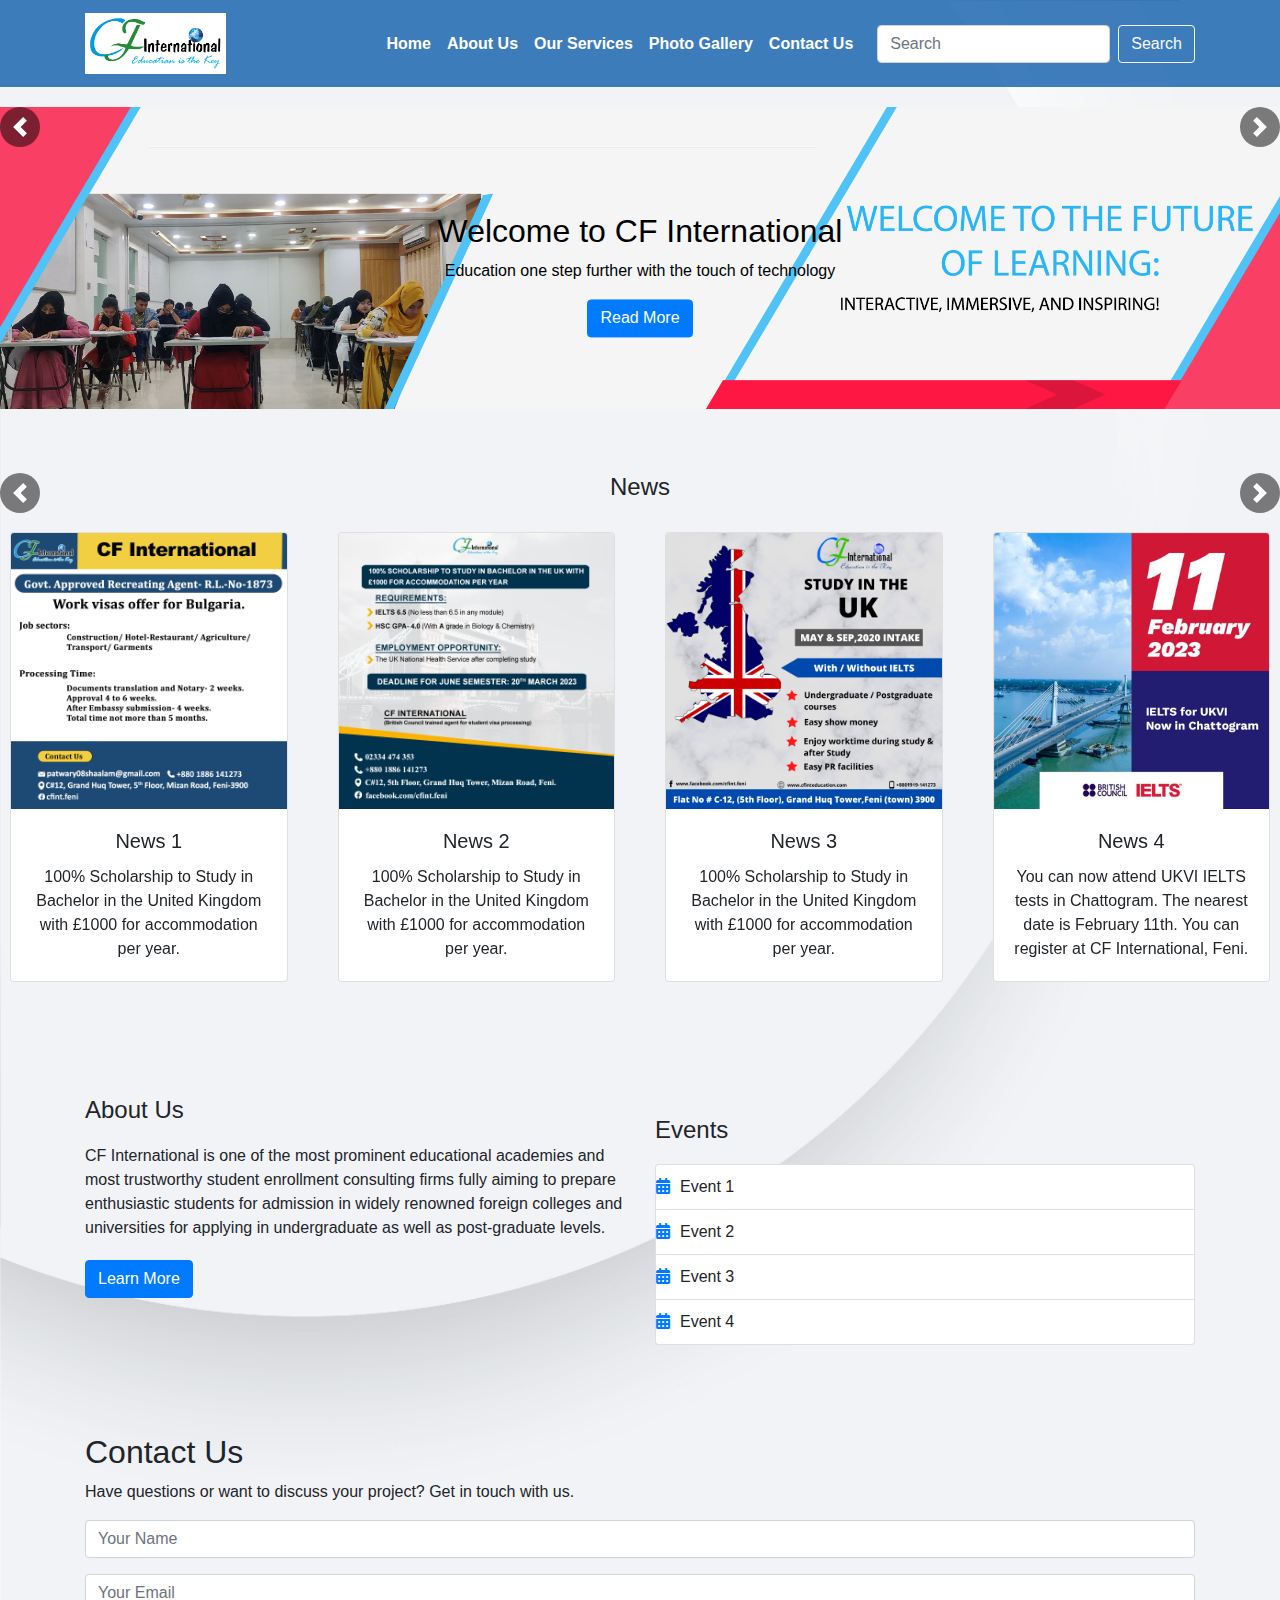
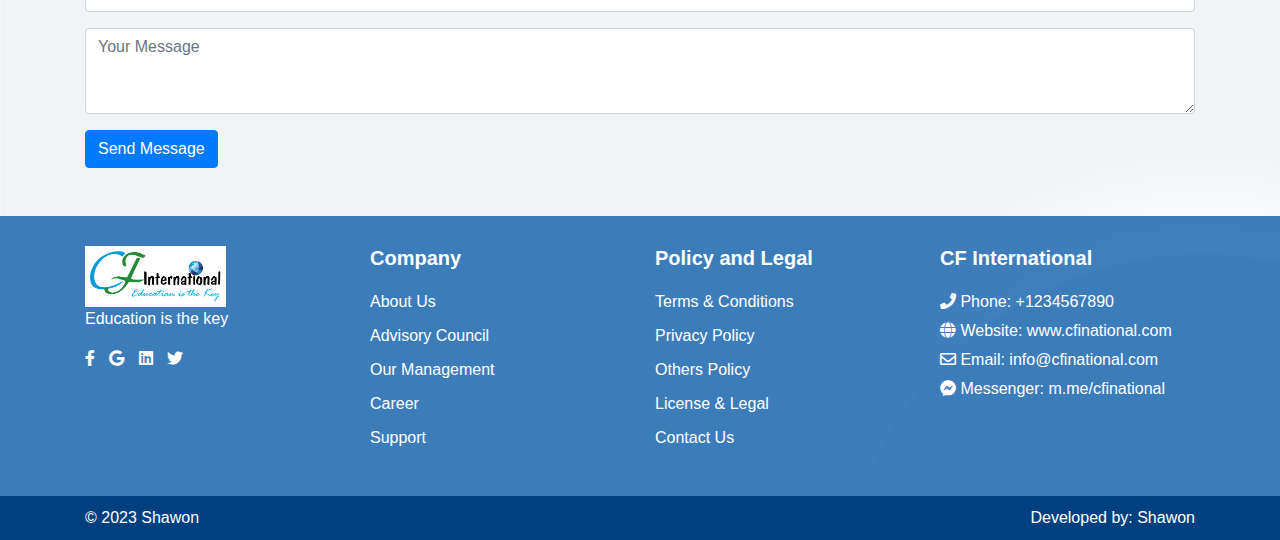
<file: index.html>
<!DOCTYPE html>
<html>

<head>
  <meta charset="UTF-8">
  <title>CF International</title>
  <link rel="stylesheet" href="https://maxcdn.bootstrapcdn.com/bootstrap/4.3.1/css/bootstrap.min.css">
  <link rel="stylesheet" href="https://cdnjs.cloudflare.com/ajax/libs/font-awesome/5.15.3/css/all.min.css">
  <link rel="stylesheet" href="style.css">
</head>
  
  
  
  
<body>
  
  <!-- Topbar and navbar  -->
  
  <!-- <header class="topbar">
    <div class="container">
      <div class="topbar-section">
        <div class="logo">
          <img src="/images/logo.png" alt="Company Logo">
        </div>
        <div class="logos">
          <img src="/images/british-council-logo.png" alt="British Council Logo">
          <img src="/images/ielts-logo.png" alt="IELTS Logo">
        </div>
      </div>
    </div>
  </header> -->

  <nav class="navbar navbar-expand-lg ">
    <div class="container">
      <div class="logo">
        <a class="navbar-brand" href="/index.html">
        <img src="/images/logo.png" alt="Company Logo"></a>
      </div>
      <!-- <a class="navbar-brand" href="#">CF International</a> -->
      <button class="navbar-toggler" type="button" data-toggle="collapse" data-target="#navbarNav"
        aria-controls="navbarNav" aria-expanded="false" aria-label="Toggle navigation">
        <span class="navbar-toggler-icon"></span>
      </button>
      <div class="collapse navbar-collapse" id="navbarNav">
        <ul class="navbar-nav ml-auto">
          <li class="nav-item">
            <a class="nav-link" href="/index.html"><strong>Home</strong></a>
          </li>
          <li class="nav-item">
            <a class="nav-link" href="/Sites/about-us/about-us.html"><strong>About Us</strong></a>
          </li>
          <li class="nav-item">
            <a class="nav-link" href="/Sites/our-services/our-services.html"><strong>Our Services</strong></a>
          </li>
          <li class="nav-item">
            <a class="nav-link" href="/Sites/photo-gallery/photo-gallery.html"><strong>Photo Gallery</strong></a>
          </li>
          <li class="nav-item">
            <a class="nav-link" href="/Sites/contact-us/contact-us.html"><strong>Contact Us</strong></a>
          </li>
        </ul>
        <form class="form-inline ml-3">
          <input class="form-control mr-sm-2" type="search" placeholder="Search" aria-label="Search">
          <button class="btn btn-outline-light my-2 my-sm-0" type="submit">Search</button>
        </form>
      </div>
    </div>
  </nav>









  <section class="banner-section">
    <div id="bannerCarousel" class="carousel slide" data-ride="carousel">
      <div class="carousel-inner">
        
        <div class="carousel-item active">
          <img src="/images/slider-02.png" class="d-block w-100" alt="Banner 1">
          <div class="carousel-caption">
            <h2>Welcome to CF International</h2>
            <p>Education one step further with the touch of technology</p>
            <button class="btn btn-primary">Read More</button>
          </div>
        </div>
        
     
        <div class="carousel-item">
          <img src="/images/slider-01 copy.png" class="d-block w-100" alt="Banner 3">
          <div class="carousel-caption">
            <h2>Welcome to CF International</h2>
            <p>Education one step further with the touch of technology</p>
            <button class="btn btn-primary">Read More</button>
          </div>
      
      </div>
    
    </div>
      <a class="carousel-control-prev" href="#bannerCarousel" role="button" data-slide="prev">
        <span class="carousel-control-prev-icon" aria-hidden="true"></span>
        <span class="sr-only">Previous</span>
      </a>
      <a class="carousel-control-next" href="#bannerCarousel" role="button" data-slide="next">
        <span class="carousel-control-next-icon" aria-hidden="true"></span>
        <span class="sr-only">Next</span>
      </a>
    </div>
  </section>
  









<!-- News section -->
<br>


<section class="news-section">
    <div id="newsCarousel" class="carousel slide" data-ride="carousel">
      <h2 class="section-title">News</h2>
      <div class="carousel-inner">
        <div class="carousel-item active">
          <div class="row">

            <div class="col-md-3">
              <div class="card">
                <img src="/images/news-img/news1.jpeg" class="card-img-top" alt="News 1">
                <div class="card-body">
                  <h5 class="card-title">News 1</h5>
                  <p class="card-text">100% Scholarship to Study in Bachelor in the United Kingdom with £1000 for accommodation per year.</p>
                </div>
              </div>
            </div>
            <div class="col-md-3">
              <div class="card">
                <img src="/images/news-img/news5.jpeg" class="card-img-top" alt="News 2">
                <div class="card-body">
                  <h5 class="card-title">News 2</h5>
                  <p class="card-text">100% Scholarship to Study in Bachelor in the United Kingdom with £1000 for accommodation per year.</p>
                </div>
              </div>
            </div>
            <div class="col-md-3">
              <div class="card">
                <img src="/images/news-img/nes4.jpeg" class="card-img-top" alt="News 3">
                <div class="card-body">
                  <h5 class="card-title">News 3</h5>
                  <p class="card-text">100% Scholarship to Study in Bachelor in the United Kingdom with £1000 for accommodation per year.</p>
                </div>
              </div>
            </div>
            <div class="col-md-3">
              <div class="card">
                <img src="/images/news-img/news3.jpeg" class="card-img-top" alt="News 4">
                <div class="card-body">
                  <h5 class="card-title">News 4</h5>
                  <p class="card-text">You can now attend UKVI IELTS tests in Chattogram. The nearest date is February 11th. You can register at CF International, Feni.</p>
                </div>
              </div>
            </div>
         
          </div>
        </div>
      </div>
      <a class="carousel-control-prev" href="#newsCarousel" role="button" data-slide="prev">
        <span class="carousel-control-prev-icon" aria-hidden="true"></span>
        <span class="sr-only">Previous</span>
      </a>
      <a class="carousel-control-next" href="#newsCarousel" role="button" data-slide="next">
        <span class="carousel-control-next-icon" aria-hidden="true"></span>
        <span class="sr-only">Next</span>
      </a>
    </div>
  </section>
  









<!-- about us & event section -->
<br>

<section class="about-section">
    <div class="container">
      <div class="row">
        <div class="col-md-6">
          <div class="about-content">
            <h2 class="section-title">About Us</h2>
            <p class="subtitle">CF International is one of the most prominent educational academies and most trustworthy student enrollment consulting firms fully aiming to prepare enthusiastic students for admission in widely renowned foreign colleges and universities for applying in undergraduate as well as post-graduate levels.</p>
            <a href="#" class="btn btn-primary">Learn More</a>
          </div>
        </div>
        <div class="col-md-6">
          <div class="event-list">
            <h2 class="section-title">Events</h2>
            <ul class="list-group">
              <li class="list-group-item">
                <span class="event-icon"><i class="fas fa-calendar-alt"></i></span>
                Event 1
              </li>
              <li class="list-group-item">
                <span class="event-icon"><i class="fas fa-calendar-alt"></i></span>
                Event 2
              </li>
              <li class="list-group-item">
                <span class="event-icon"><i class="fas fa-calendar-alt"></i></span>
                Event 3
              </li>
              <li class="list-group-item">
                <span class="event-icon"><i class="fas fa-calendar-alt"></i></span>
                Event 4
              </li>
            </ul>
          </div>
        </div>
      </div>
    </div>
  </section>
  










<!-- Contact Section -->
<section id="contact" class="py-5">
  <div class="container">
    <h2>Contact Us</h2>
    <p>Have questions or want to discuss your project? Get in touch with us.</p>
    <form>
      <div class="form-group">
        <input type="text" class="form-control" placeholder="Your Name">
      </div>
      <div class="form-group">
        <input type="email" class="form-control" placeholder="Your Email">
      </div>
      <div class="form-group">
        <textarea class="form-control" rows="3" placeholder="Your Message"></textarea>
      </div>
      <button type="submit" class="btn btn-primary">Send Message</button>
    </form>
  </div>
</section>















<!-- Footer part -->
  <footer class="footer">
    <div class="container">
      <div class="row">
        <div class="col-md-3">
          <div class="logo">
            <img src="/images/logo.png" alt="Company Logo">
            <p>Education is the key</p>
            <div class="social-icons">
              <a href="#"><i class="fab fa-facebook-f"></i></a>
              <a href="#"><i class="fab fa-google"></i></a>
              <a href="#"><i class="fab fa-linkedin"></i></a>
              <a href="#"><i class="fab fa-twitter"></i></a>
            </div>
          </div>
        </div>
        <div class="col-md-3">
          <h5><strong>Company</strong></h5>
          <ul class="footer-links">
            <li><a href="#">About Us</a></li>
            <li><a href="#">Advisory Council</a></li>
            <li><a href="#">Our Management</a></li>
            <li><a href="#">Career</a></li>
            <li><a href="#">Support</a></li>
          </ul>
        </div>
        <div class="col-md-3">
          <h5> <strong>Policy and Legal</strong></h5>
          <ul class="footer-links">
            <li><a href="#">Terms &amp; Conditions</a></li>
            <li><a href="#">Privacy Policy</a></li>
            <li><a href="#">Others Policy</a></li>
            <li><a href="#">License &amp; Legal</a></li>
            <li><a href="#">Contact Us</a></li>
          </ul>
        </div>
        <div class="col-md-3">
          <h5><strong>CF International</strong></h5>
          <ul class="footer-info">
            <li><i class="fas fa-phone"></i> Phone: +1234567890</li>
            <li><i class="fas fa-globe"></i> Website: <a href="#">www.cfinational.com</a></li>
            <li><i class="far fa-envelope"></i> Email: info@cfinational.com</li>
            <li><i class="fab fa-facebook-messenger"></i> Messenger: <a href="#">m.me/cfinational</a></li>
          </ul>
        </div>
      </div>
    </div>
  </footer>

  <div class="sub-footer">
    <div class="container">
      <div class="row">
        <div class="col-md-6">
          <p>&copy; 2023 Shawon</p>
        </div>
        <div class="col-md-6">
          <p class="text-right">Developed by: Shawon</p>
        </div>
      </div>
    </div>
  </div>
  




  <script src="https://code.jquery.com/jquery-3.3.1.slim.min.js"></script>
  <script src="https://stackpath.bootstrapcdn.com/bootstrap/4.3.1/js/bootstrap.min.js"></script>



</body>
</file>
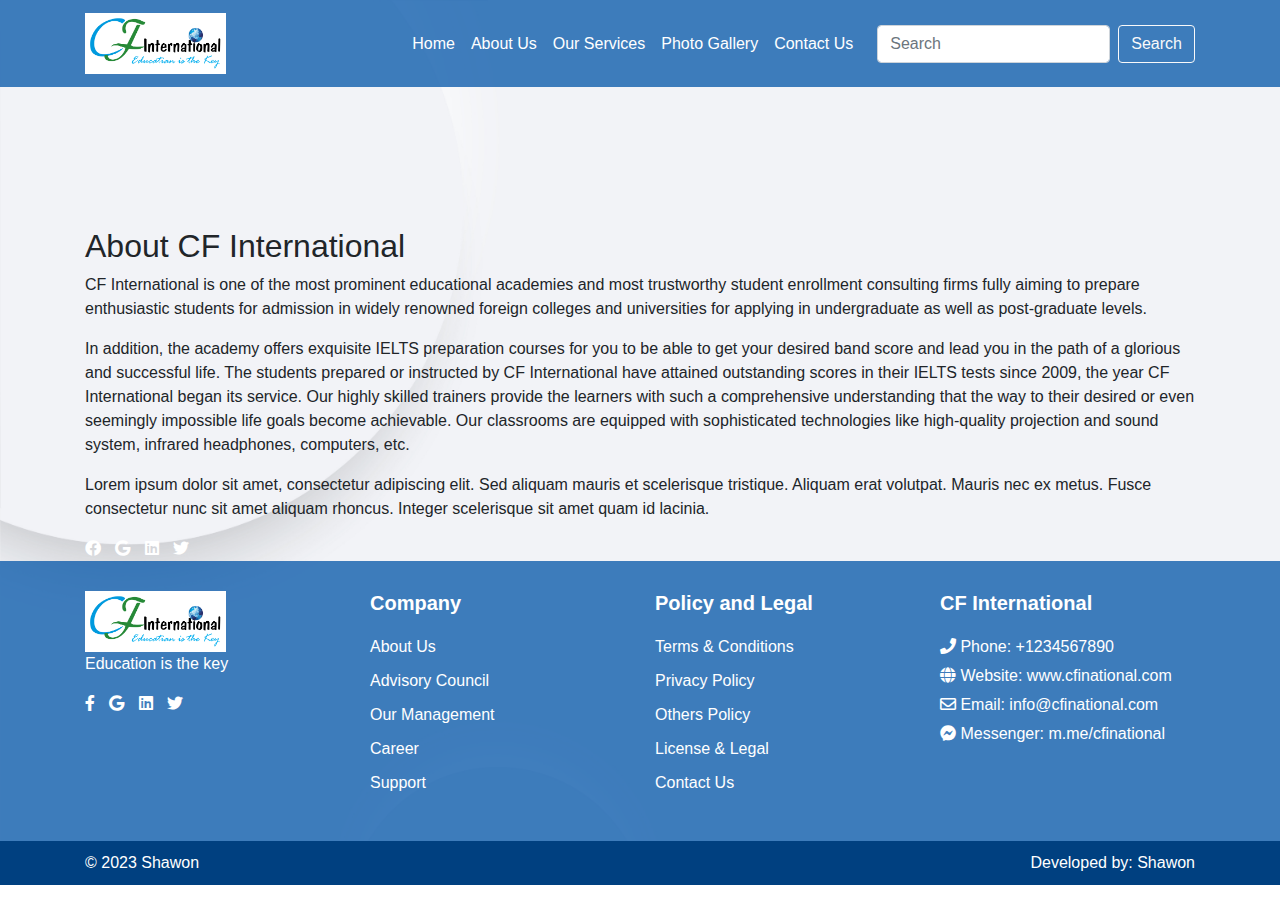
<file: Sites/about-us/about-us.html>
<!DOCTYPE html>
<html>

<head>
  <meta charset="UTF-8">
  <title>CF International</title>
  <link rel="stylesheet" href="https://maxcdn.bootstrapcdn.com/bootstrap/4.3.1/css/bootstrap.min.css">
  <link rel="stylesheet" href="https://cdnjs.cloudflare.com/ajax/libs/font-awesome/5.15.3/css/all.min.css">
  <link rel="stylesheet" href="style.css">
</head>
  
  
  
  
<body>
  
  <!-- Topbar and navbar  -->
<!--   
  <header class="topbar">
    <div class="container">
      <div class="topbar-section">
        <div class="logo">
          <img src="/images/logo.png" alt="Company Logo">
        </div>
        <div class="logos">
          <img src="/images/british-council-logo.png" alt="British Council Logo">
          <img src="/images/ielts-logo.png" alt="IELTS Logo">
        </div>
      </div>
    </div>
  </header> -->

  <nav class="navbar navbar-expand-lg ">
    <div class="container">
      <div class="logo">
        <a class="navbar-brand" href="/index.html">
        <img src="/images/logo.png" alt="Company Logo"></a>
      </div>
      <!-- <a class="navbar-brand" href="#">CF International</a> -->
      <button class="navbar-toggler" type="button" data-toggle="collapse" data-target="#navbarNav"
        aria-controls="navbarNav" aria-expanded="false" aria-label="Toggle navigation">
        <span class="navbar-toggler-icon"></span>
      </button>
      <div class="collapse navbar-collapse" id="navbarNav">
        <ul class="navbar-nav ml-auto">
          <li class="nav-item">
            <a class="nav-link" href="/index.html">Home</a>
          </li>
          <li class="nav-item">
            <a class="nav-link" href="/Sites/about-us/about-us.html">About Us</a>
          </li>
          <li class="nav-item">
            <a class="nav-link" href="/Sites/our-services/our-services.html">Our Services</a>
          </li>
          <li class="nav-item">
            <a class="nav-link" href="/Sites/photo-gallery/photo-gallery.html">Photo Gallery</a>
          </li>
          <li class="nav-item">
            <a class="nav-link" href="/Sites/contact-us/contact-us.html">Contact Us</a>
          </li>
        </ul>
        <form class="form-inline ml-3">
          <input class="form-control mr-sm-2" type="search" placeholder="Search" aria-label="Search">
          <button class="btn btn-outline-light my-2 my-sm-0" type="submit">Search</button>
        </form>
      </div>
    </div>
  </nav>







  <br><br><br><br><br>
  <div class="container">
  
    <div class="about-container">
      <div class="column">
        <h2>About CF International</h2>
        <p>CF International is one of the most prominent educational academies and most trustworthy student enrollment consulting firms fully aiming to prepare enthusiastic students for admission in widely renowned foreign colleges and universities for applying in undergraduate as well as post-graduate levels.</p>
        <p>In addition, the academy offers exquisite IELTS preparation courses for you to be able to get your desired band score and lead you in the path of a glorious and successful life. The students prepared or instructed by CF International have attained outstanding scores in their IELTS tests since 2009, the year CF International began its service. Our highly skilled trainers provide the learners with such a comprehensive understanding that the way to their desired or even seemingly impossible life goals become achievable. Our classrooms are equipped with sophisticated technologies like high-quality projection and sound system, infrared headphones, computers, etc.</p>
      </div>
      <div class="column">
        
        <p>Lorem ipsum dolor sit amet, consectetur adipiscing elit. Sed aliquam mauris et scelerisque tristique. Aliquam erat volutpat. Mauris nec ex metus. Fusce consectetur nunc sit amet aliquam rhoncus. Integer scelerisque sit amet quam id lacinia.</p>
        <div class="social-icons">
          <a href="https://www.facebook.com"><i class="fab fa-facebook"></i></a>
          <a href="https://www.google.com"><i class="fab fa-google"></i></a>
          <a href="https://www.linkedin.com"><i class="fab fa-linkedin"></i></a>
          <a href="https://www.twitter.com"><i class="fab fa-twitter"></i></a>
        </div>
      </div>
    </div>
  </div>







<!-- Footer part -->
  <footer class="footer">
    <div class="container">
      <div class="row">
        <div class="col-md-3">
          <div class="logo">
            <img src="/images/logo.png" alt="Company Logo">
            <p>Education is the key</p>
            <div class="social-icons">
              <a href="#"><i class="fab fa-facebook-f"></i></a>
              <a href="#"><i class="fab fa-google"></i></a>
              <a href="#"><i class="fab fa-linkedin"></i></a>
              <a href="#"><i class="fab fa-twitter"></i></a>
            </div>
          </div>
        </div>
        <div class="col-md-3">
          <h5><strong>Company</strong></h5>
          <ul class="footer-links">
            <li><a href="#">About Us</a></li>
            <li><a href="#">Advisory Council</a></li>
            <li><a href="#">Our Management</a></li>
            <li><a href="#">Career</a></li>
            <li><a href="#">Support</a></li>
          </ul>
        </div>
        <div class="col-md-3">
          <h5> <strong>Policy and Legal</strong></h5>
          <ul class="footer-links">
            <li><a href="#">Terms &amp; Conditions</a></li>
            <li><a href="#">Privacy Policy</a></li>
            <li><a href="#">Others Policy</a></li>
            <li><a href="#">License &amp; Legal</a></li>
            <li><a href="#">Contact Us</a></li>
          </ul>
        </div>
        <div class="col-md-3">
          <h5><strong>CF International</strong></h5>
          <ul class="footer-info">
            <li><i class="fas fa-phone"></i> Phone: +1234567890</li>
            <li><i class="fas fa-globe"></i> Website: <a href="#">www.cfinational.com</a></li>
            <li><i class="far fa-envelope"></i> Email: info@cfinational.com</li>
            <li><i class="fab fa-facebook-messenger"></i> Messenger: <a href="#">m.me/cfinational</a></li>
          </ul>
        </div>
      </div>
    </div>
  </footer>

  <div class="sub-footer">
    <div class="container">
      <div class="row">
        <div class="col-md-6">
          <p>&copy; 2023 Shawon</p>
        </div>
        <div class="col-md-6">
          <p class="text-right">Developed by: Shawon</p>
        </div>
      </div>
    </div>
  </div>
  




  <script src="https://code.jquery.com/jquery-3.3.1.slim.min.js"></script>
  <script src="https://stackpath.bootstrapcdn.com/bootstrap/4.3.1/js/bootstrap.min.js"></script>



</body>
</file>
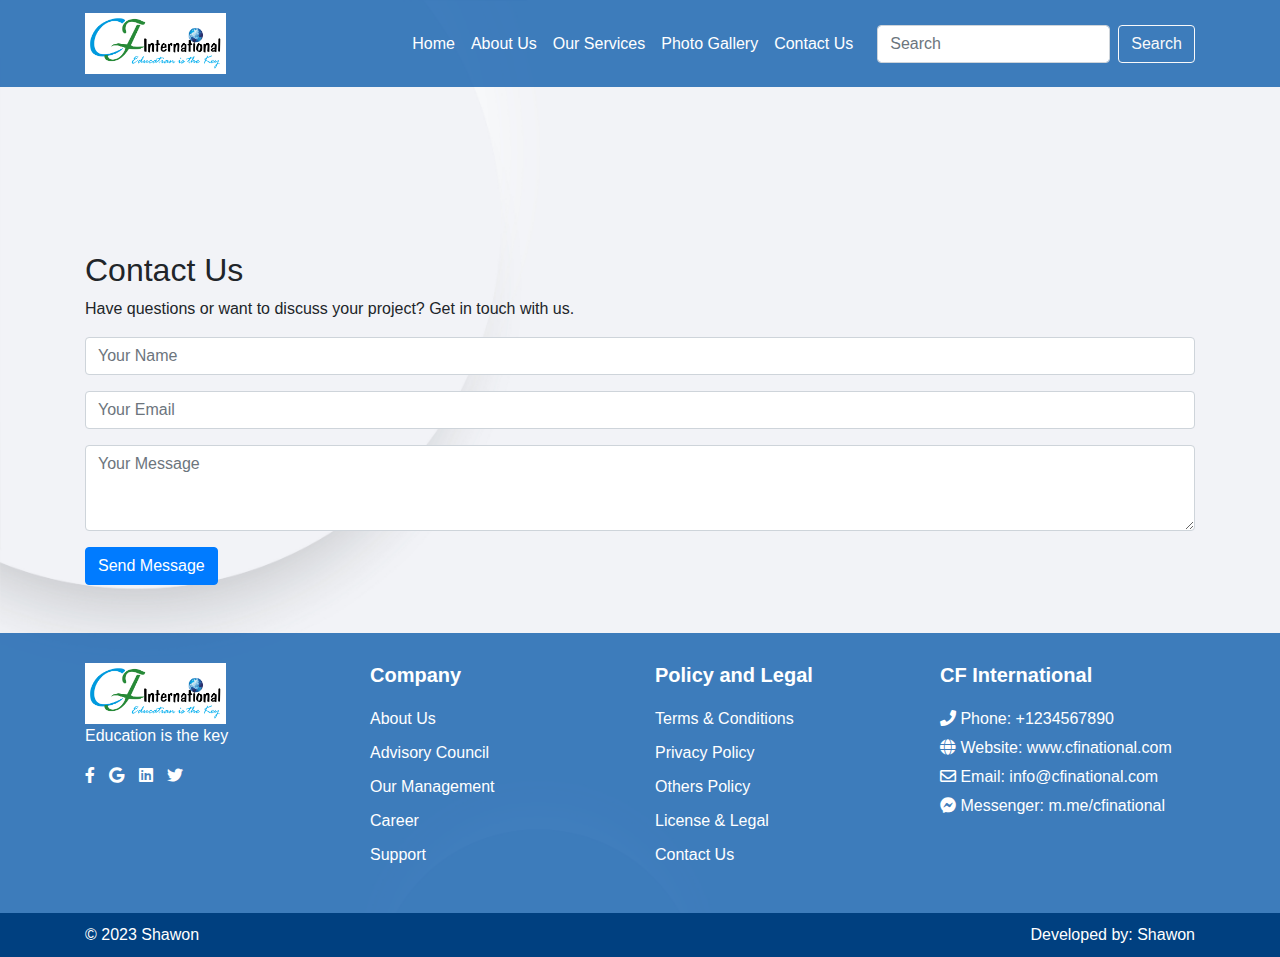
<file: Sites/contact-us/contact-us.html>
<!DOCTYPE html>
<html>

<head>
  <meta charset="UTF-8">
  <title>CF International</title>
  <link rel="stylesheet" href="https://maxcdn.bootstrapcdn.com/bootstrap/4.3.1/css/bootstrap.min.css">
  <link rel="stylesheet" href="https://cdnjs.cloudflare.com/ajax/libs/font-awesome/5.15.3/css/all.min.css">
  <link rel="stylesheet" href="style.css">
</head>
  
  
  
  
<body>
  
  <!-- Topbar and navbar  -->
  
  <!-- <header class="topbar">
    <div class="container">
      <div class="topbar-section">
        <div class="logo">
          <img src="/images/logo.png" alt="Company Logo">
        </div>
        <div class="logos">
          <img src="/images/british-council-logo.png" alt="British Council Logo">
          <img src="/images/ielts-logo.png" alt="IELTS Logo">
        </div>
      </div>
    </div>
  </header> -->

  <nav class="navbar navbar-expand-lg ">
    <div class="container">
      <div class="logo">
        <a class="navbar-brand" href="/index.html">
        <img src="/images/logo.png" alt="Company Logo"></a>
      </div>
      <!-- <a class="navbar-brand" href="#">CF International</a> -->
      <button class="navbar-toggler" type="button" data-toggle="collapse" data-target="#navbarNav"
        aria-controls="navbarNav" aria-expanded="false" aria-label="Toggle navigation">
        <span class="navbar-toggler-icon"></span>
      </button>
      <div class="collapse navbar-collapse" id="navbarNav">
        <ul class="navbar-nav ml-auto">
          <li class="nav-item">
            <a class="nav-link" href="/index.html">Home</a>
          </li>
          <li class="nav-item">
            <a class="nav-link" href="/Sites/about-us/about-us.html">About Us</a>
          </li>
          <li class="nav-item">
            <a class="nav-link" href="/Sites/our-services/our-services.html">Our Services</a>
          </li>
          <li class="nav-item">
            <a class="nav-link" href="/Sites/photo-gallery/photo-gallery.html">Photo Gallery</a>
          </li>
          <li class="nav-item">
            <a class="nav-link" href="/Sites/contact-us/contact-us.html">Contact Us</a>
          </li>
        </ul>
        <form class="form-inline ml-3">
          <input class="form-control mr-sm-2" type="search" placeholder="Search" aria-label="Search">
          <button class="btn btn-outline-light my-2 my-sm-0" type="submit">Search</button>
        </form>
      </div>
    </div>
  </nav>







  <br><br><br><br>

<!-- Contact Section -->
<section id="contact" class="py-5">
  <div class="container">
    <h2>Contact Us</h2>
    <p>Have questions or want to discuss your project? Get in touch with us.</p>
    <form>
      <div class="form-group">
        <input type="text" class="form-control" placeholder="Your Name">
      </div>
      <div class="form-group">
        <input type="email" class="form-control" placeholder="Your Email">
      </div>
      <div class="form-group">
        <textarea class="form-control" rows="3" placeholder="Your Message"></textarea>
      </div>
      <button type="submit" class="btn btn-primary">Send Message</button>
    </form>
  </div>
</section>










<!-- Footer part -->
  <footer class="footer">
    <div class="container">
      <div class="row">
        <div class="col-md-3">
          <div class="logo">
            <img src="/images/logo.png" alt="Company Logo">
            <p>Education is the key</p>
            <div class="social-icons">
              <a href="#"><i class="fab fa-facebook-f"></i></a>
              <a href="#"><i class="fab fa-google"></i></a>
              <a href="#"><i class="fab fa-linkedin"></i></a>
              <a href="#"><i class="fab fa-twitter"></i></a>
            </div>
          </div>
        </div>
        <div class="col-md-3">
          <h5><strong>Company</strong></h5>
          <ul class="footer-links">
            <li><a href="#">About Us</a></li>
            <li><a href="#">Advisory Council</a></li>
            <li><a href="#">Our Management</a></li>
            <li><a href="#">Career</a></li>
            <li><a href="#">Support</a></li>
          </ul>
        </div>
        <div class="col-md-3">
          <h5> <strong>Policy and Legal</strong></h5>
          <ul class="footer-links">
            <li><a href="#">Terms &amp; Conditions</a></li>
            <li><a href="#">Privacy Policy</a></li>
            <li><a href="#">Others Policy</a></li>
            <li><a href="#">License &amp; Legal</a></li>
            <li><a href="#">Contact Us</a></li>
          </ul>
        </div>
        <div class="col-md-3">
          <h5><strong>CF International</strong></h5>
          <ul class="footer-info">
            <li><i class="fas fa-phone"></i> Phone: +1234567890</li>
            <li><i class="fas fa-globe"></i> Website: <a href="#">www.cfinational.com</a></li>
            <li><i class="far fa-envelope"></i> Email: info@cfinational.com</li>
            <li><i class="fab fa-facebook-messenger"></i> Messenger: <a href="#">m.me/cfinational</a></li>
          </ul>
        </div>
      </div>
    </div>
  </footer>

  <div class="sub-footer">
    <div class="container">
      <div class="row">
        <div class="col-md-6">
          <p>&copy; 2023 Shawon</p>
        </div>
        <div class="col-md-6">
          <p class="text-right">Developed by: Shawon</p>
        </div>
      </div>
    </div>
  </div>
  




  <script src="https://code.jquery.com/jquery-3.3.1.slim.min.js"></script>
  <script src="https://stackpath.bootstrapcdn.com/bootstrap/4.3.1/js/bootstrap.min.js"></script>



</body>
</file>
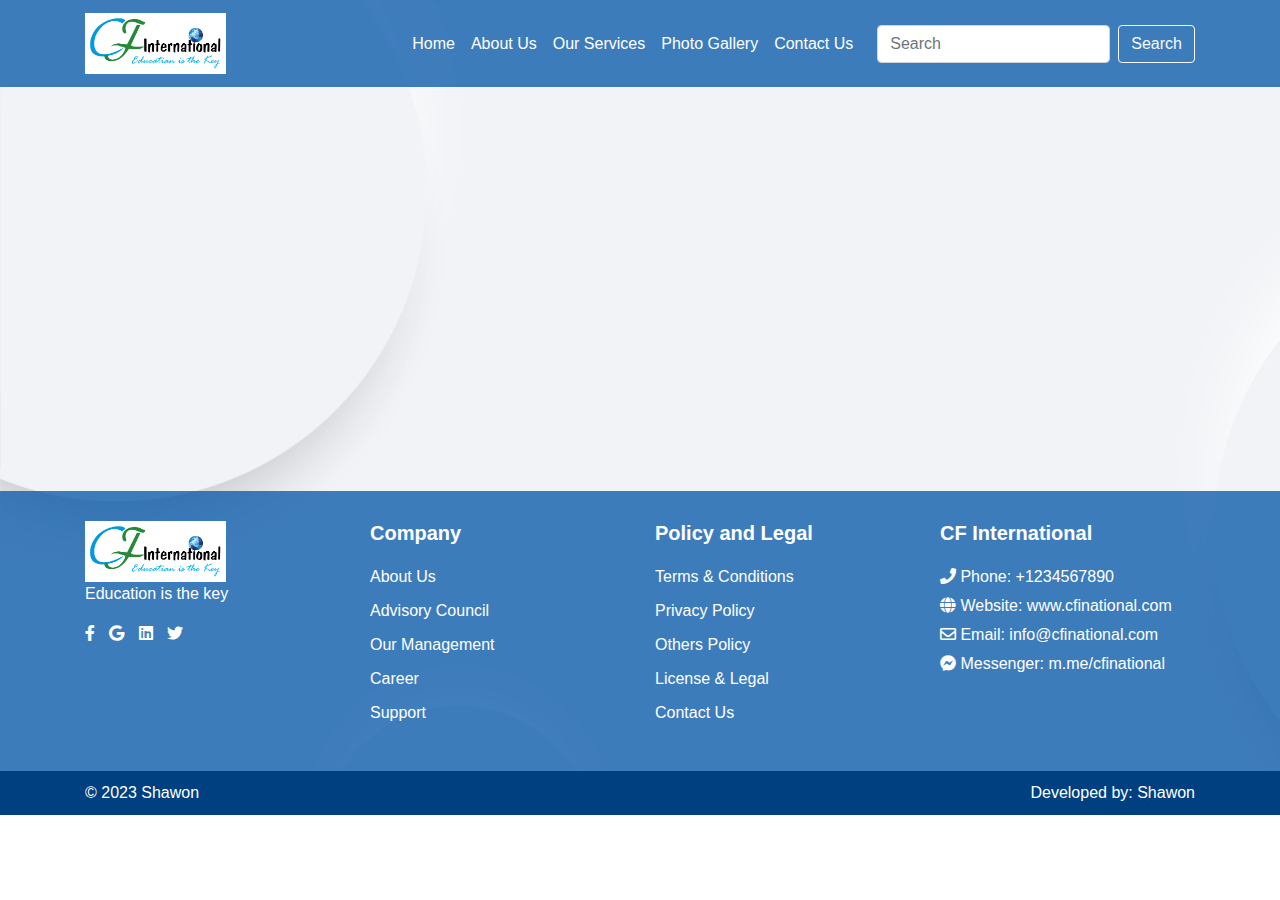
<file: Sites/our-services/our-services.html>
<!DOCTYPE html>
<html>

<head>
  <meta charset="UTF-8">
  <title>CF International</title>
  <link rel="stylesheet" href="https://maxcdn.bootstrapcdn.com/bootstrap/4.3.1/css/bootstrap.min.css">
  <link rel="stylesheet" href="https://cdnjs.cloudflare.com/ajax/libs/font-awesome/5.15.3/css/all.min.css">
  <link rel="stylesheet" href="style.css">
</head>
  
  
  
  
<body>
  
  <!-- Topbar and navbar  -->
<!--   
  <header class="topbar">
    <div class="container">
      <div class="topbar-section">
        <div class="logo">
          <img src="/images/logo.png" alt="Company Logo">
        </div>
        <div class="logos">
          <img src="/images/british-council-logo.png" alt="British Council Logo">
          <img src="/images/ielts-logo.png" alt="IELTS Logo">
        </div>
      </div>
    </div>
  </header> -->

  <nav class="navbar navbar-expand-lg ">
    <div class="container">
      <div class="logo">
        <a class="navbar-brand" href="/index.html">
        <img src="/images/logo.png" alt="Company Logo"></a>
      </div>
      <!-- <a class="navbar-brand" href="#">CF International</a> -->
      <button class="navbar-toggler" type="button" data-toggle="collapse" data-target="#navbarNav"
        aria-controls="navbarNav" aria-expanded="false" aria-label="Toggle navigation">
        <span class="navbar-toggler-icon"></span>
      </button>
      <div class="collapse navbar-collapse" id="navbarNav">
        <ul class="navbar-nav ml-auto">
          <li class="nav-item">
            <a class="nav-link" href="/index.html">Home</a>
          </li>
          <li class="nav-item">
            <a class="nav-link" href="/Sites/about-us/about-us.html">About Us</a>
          </li>
          <li class="nav-item">
            <a class="nav-link" href="/Sites/our-services/our-services.html">Our Services</a>
          </li>
          <li class="nav-item">
            <a class="nav-link" href="/Sites/photo-gallery/photo-gallery.html">Photo Gallery</a>
          </li>
          <li class="nav-item">
            <a class="nav-link" href="/Sites/contact-us/contact-us.html">Contact Us</a>
          </li>
        </ul>
        <form class="form-inline ml-3">
          <input class="form-control mr-sm-2" type="search" placeholder="Search" aria-label="Search">
          <button class="btn btn-outline-light my-2 my-sm-0" type="submit">Search</button>
        </form>
      </div>
    </div>
  </nav>







  <br><br><br><br><br><br><br><br><br><br><br><br><br><br><br><br>








<!-- Footer part -->
  <footer class="footer">
    <div class="container">
      <div class="row">
        <div class="col-md-3">
          <div class="logo">
            <img src="/images/logo.png" alt="Company Logo">
            <p>Education is the key</p>
            <div class="social-icons">
              <a href="#"><i class="fab fa-facebook-f"></i></a>
              <a href="#"><i class="fab fa-google"></i></a>
              <a href="#"><i class="fab fa-linkedin"></i></a>
              <a href="#"><i class="fab fa-twitter"></i></a>
            </div>
          </div>
        </div>
        <div class="col-md-3">
          <h5><strong>Company</strong></h5>
          <ul class="footer-links">
            <li><a href="#">About Us</a></li>
            <li><a href="#">Advisory Council</a></li>
            <li><a href="#">Our Management</a></li>
            <li><a href="#">Career</a></li>
            <li><a href="#">Support</a></li>
          </ul>
        </div>
        <div class="col-md-3">
          <h5> <strong>Policy and Legal</strong></h5>
          <ul class="footer-links">
            <li><a href="#">Terms &amp; Conditions</a></li>
            <li><a href="#">Privacy Policy</a></li>
            <li><a href="#">Others Policy</a></li>
            <li><a href="#">License &amp; Legal</a></li>
            <li><a href="#">Contact Us</a></li>
          </ul>
        </div>
        <div class="col-md-3">
          <h5><strong>CF International</strong></h5>
          <ul class="footer-info">
            <li><i class="fas fa-phone"></i> Phone: +1234567890</li>
            <li><i class="fas fa-globe"></i> Website: <a href="#">www.cfinational.com</a></li>
            <li><i class="far fa-envelope"></i> Email: info@cfinational.com</li>
            <li><i class="fab fa-facebook-messenger"></i> Messenger: <a href="#">m.me/cfinational</a></li>
          </ul>
        </div>
      </div>
    </div>
  </footer>

  <div class="sub-footer">
    <div class="container">
      <div class="row">
        <div class="col-md-6">
          <p>&copy; 2023 Shawon</p>
        </div>
        <div class="col-md-6">
          <p class="text-right">Developed by: Shawon</p>
        </div>
      </div>
    </div>
  </div>
  




  <script src="https://code.jquery.com/jquery-3.3.1.slim.min.js"></script>
  <script src="https://stackpath.bootstrapcdn.com/bootstrap/4.3.1/js/bootstrap.min.js"></script>



</body>
</file>
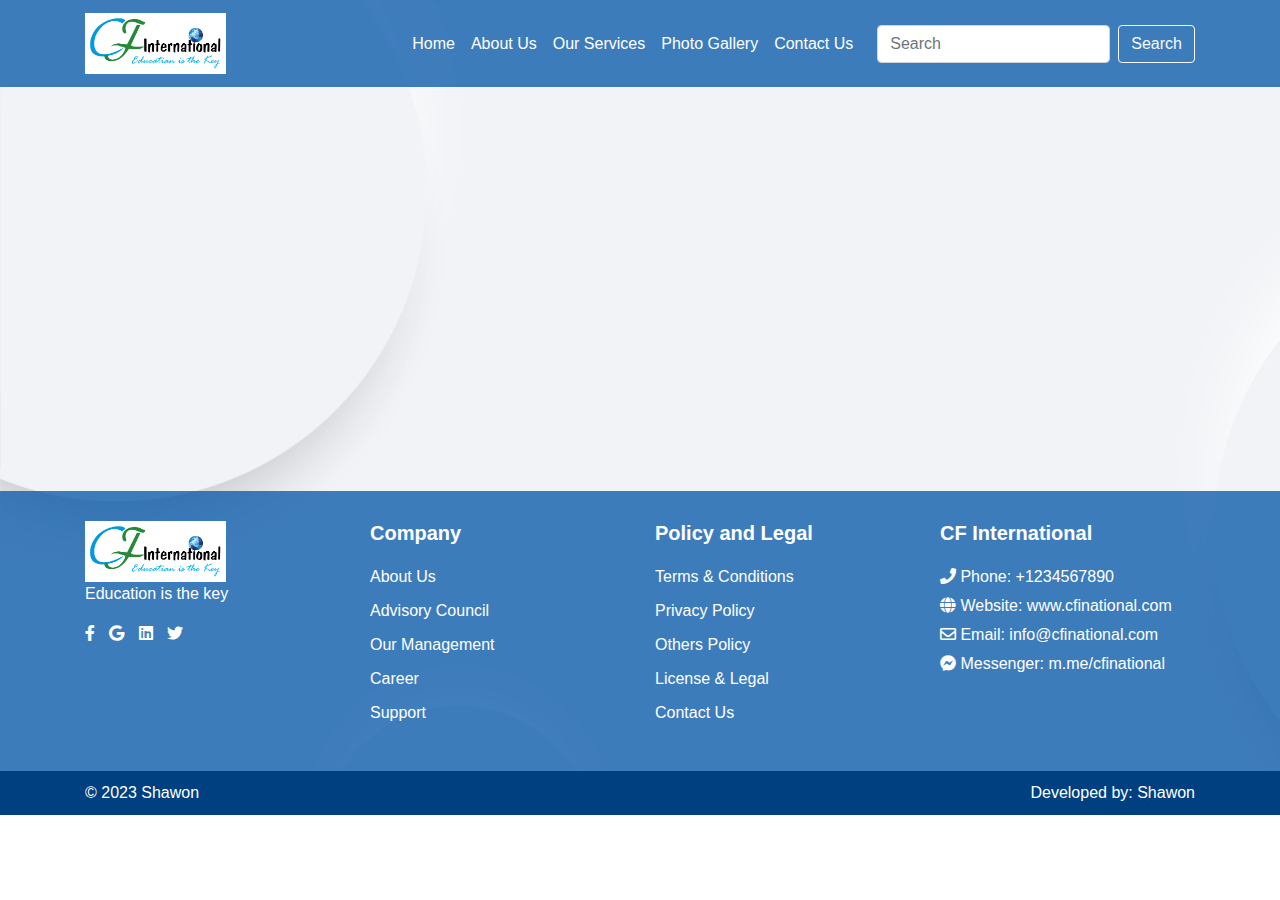
<file: Sites/photo-gallery/photo-gallery.html>
<!DOCTYPE html>
<html>

<head>
  <meta charset="UTF-8">
  <title>CF International</title>
  <link rel="stylesheet" href="https://maxcdn.bootstrapcdn.com/bootstrap/4.3.1/css/bootstrap.min.css">
  <link rel="stylesheet" href="https://cdnjs.cloudflare.com/ajax/libs/font-awesome/5.15.3/css/all.min.css">
  <link rel="stylesheet" href="style.css">
</head>
  
  
  
  
<body>
  
  <!-- Topbar and navbar  -->
<!--   
  <header class="topbar">
    <div class="container">
      <div class="topbar-section">
        <div class="logo">
          <img src="/images/logo.png" alt="Company Logo">
        </div>
        <div class="logos">
          <img src="/images/british-council-logo.png" alt="British Council Logo">
          <img src="/images/ielts-logo.png" alt="IELTS Logo">
        </div>
      </div>
    </div>
  </header> -->

  <nav class="navbar navbar-expand-lg ">
    <div class="container">

      <div class="logo">
        <a class="navbar-brand" href="/index.html">
        <img src="/images/logo.png" alt="Company Logo"></a>
      </div>
      <!-- <a class="navbar-brand" href="#">CF International</a> -->
      <button class="navbar-toggler" type="button" data-toggle="collapse" data-target="#navbarNav"
        aria-controls="navbarNav" aria-expanded="false" aria-label="Toggle navigation">
        <span class="navbar-toggler-icon"></span>
      </button>
      <div class="collapse navbar-collapse" id="navbarNav">
        <ul class="navbar-nav ml-auto">
          <li class="nav-item">
            <a class="nav-link" href="/index.html">Home</a>
          </li>
          <li class="nav-item">
            <a class="nav-link" href="/Sites/about-us/about-us.html">About Us</a>
          </li>
          <li class="nav-item">
            <a class="nav-link" href="/Sites/our-services/our-services.html">Our Services</a>
          </li>
          <li class="nav-item">
            <a class="nav-link" href="/Sites/photo-gallery/photo-gallery.html">Photo Gallery</a>
          </li>
          <li class="nav-item">
            <a class="nav-link" href="/Sites/contact-us/contact-us.html">Contact Us</a>
          </li>
        </ul>
        <form class="form-inline ml-3">
          <input class="form-control mr-sm-2" type="search" placeholder="Search" aria-label="Search">
          <button class="btn btn-outline-light my-2 my-sm-0" type="submit">Search</button>
        </form>
      </div>
    </div>
  </nav>







  <br><br><br><br><br><br><br><br><br><br><br><br><br><br><br><br>








<!-- Footer part -->
  <footer class="footer">
    <div class="container">
      <div class="row">
        <div class="col-md-3">
          <div class="logo">
            <img src="/images/logo.png" alt="Company Logo">
            <p>Education is the key</p>
            <div class="social-icons">
              <a href="#"><i class="fab fa-facebook-f"></i></a>
              <a href="#"><i class="fab fa-google"></i></a>
              <a href="#"><i class="fab fa-linkedin"></i></a>
              <a href="#"><i class="fab fa-twitter"></i></a>
            </div>
          </div>
        </div>
        <div class="col-md-3">
          <h5><strong>Company</strong></h5>
          <ul class="footer-links">
            <li><a href="#">About Us</a></li>
            <li><a href="#">Advisory Council</a></li>
            <li><a href="#">Our Management</a></li>
            <li><a href="#">Career</a></li>
            <li><a href="#">Support</a></li>
          </ul>
        </div>
        <div class="col-md-3">
          <h5> <strong>Policy and Legal</strong></h5>
          <ul class="footer-links">
            <li><a href="#">Terms &amp; Conditions</a></li>
            <li><a href="#">Privacy Policy</a></li>
            <li><a href="#">Others Policy</a></li>
            <li><a href="#">License &amp; Legal</a></li>
            <li><a href="#">Contact Us</a></li>
          </ul>
        </div>
        <div class="col-md-3">
          <h5><strong>CF International</strong></h5>
          <ul class="footer-info">
            <li><i class="fas fa-phone"></i> Phone: +1234567890</li>
            <li><i class="fas fa-globe"></i> Website: <a href="#">www.cfinational.com</a></li>
            <li><i class="far fa-envelope"></i> Email: info@cfinational.com</li>
            <li><i class="fab fa-facebook-messenger"></i> Messenger: <a href="#">m.me/cfinational</a></li>
          </ul>
        </div>
      </div>
    </div>
  </footer>

  <div class="sub-footer">
    <div class="container">
      <div class="row">
        <div class="col-md-6">
          <p>&copy; 2023 Shawon</p>
        </div>
        <div class="col-md-6">
          <p class="text-right">Developed by: Shawon</p>
        </div>
      </div>
    </div>
  </div>
  




  <script src="https://code.jquery.com/jquery-3.3.1.slim.min.js"></script>
  <script src="https://stackpath.bootstrapcdn.com/bootstrap/4.3.1/js/bootstrap.min.js"></script>



</body>
</file>
<file: style.css>
body {
    font-family: Arial, sans-serif;
    margin: 0;
    padding: 0;
    background-image: url("/images/SL-120722-54440-04.jpg");
    background-size: cover;
    background-repeat: no-repeat;


  }

  
  .carousel-caption h2,
  .carousel-caption p {
    color: black;
  }


  


  

/* for topbar */

  .topbar {
    background-color: #f8f9fa;
    padding: 5px 0;
  }
  
  .topbar-section {
    display: flex;
    align-items: center;
    justify-content: space-between;
    padding: 0 20px;
  }
  
  .logo img {
    height: 61px;
  }
  
  .logos img {
    height: 25px;
  }
  
  
  .navbar {
    margin-bottom: 20px;
    background-color: #0858a9c5;
  }
  .nav-link{
    color: #ffffff;
  }
  .navbar-nav .nav-link:hover {
    color: #83cdff;
  }





/* For banner slider */
  .banner-section {
    text-align: center;


  }
  
  .carousel-caption {
    position: absolute;
    top: 50%;
    left: 50%;
    transform: translate(-50%, -50%);
  }
  




/* for news section */
  .news-section {
    text-align: center;
    padding: 40px 0;
  }
  
  .section-title {
    font-size: 24px;
    margin-bottom: 20px;
  }
  
  .carousel-item .card {
    margin: 10px;
  }
  
  .carousel-control-prev,
  .carousel-control-next {
    width: 40px;
    height: 40px;
    background-color: rgba(0, 0, 0, 0.5);
    border-radius: 50%;
    color: #fff;
    font-size: 18px;
    line-height: 40px;
    text-align: center;
    opacity: 1;
  }
  
  .carousel-control-prev:hover,
  .carousel-control-next:hover {
    opacity: 0.8;
  }
  
  



/* For about us and event */


  .about-section {
    padding: 40px 0;
  }
  
  .section-title {
    font-size: 24px;
    margin-bottom: 20px;
  }
  
  .subtitle {
    font-size: 16px;
    margin-bottom: 20px;
  }
  
  .btn-primary {
    background-color: #007bff;
    color: #fff;
  }
  
  .event-list {
    margin-top: 20px;
  }
  
  .list-group-item {
    display: flex;
    align-items: center;
    padding: 10px 0;
  }
  
  .event-icon {
    margin-right: 10px;
  }
  
  .event-icon i {
    color: #007bff;
  }
  









/* Contact section styles */
.contact {
  padding: 100px 0;
}







/* for footer section  */

.footer {
    background-color: #0858a9c5;
    color: #fff;
    padding: 30px 0;
  }
  
  .footer h5 {
    margin-bottom: 20px;
  }
  
  .footer ul {
    list-style-type: none;
    padding-left: 0;
    color:rgb(255, 255, 255);
  }
  
  .footer-links li {
    margin-bottom: 10px;
 
  }
  .footer-links li a {
    color: #ffffff; 
  }
  

  
  .footer-info li {
    margin-bottom: 5px;
  }
  .footer-info li a {
    color: white;
  }
  
  .social-icons a {
    color: #fff;
    margin-right: 10px;
  }
  
  .sub-footer {
    background-color: #004080;
    color: #fff;
    padding: 10px 0;
  }
  
  .sub-footer p {
    margin: 0;
  }
  
  .text-right {
    text-align: right;
  }
</file>
<file: Sites/about-us/style.css>
body {
  font-family: Arial, sans-serif;
  margin: 0;
  padding: 0;
  background-image: url("/images/SL-120722-54440-04.jpg");
  background-size: cover;
  background-repeat: no-repeat;


}


.navbar-nav .nav-link:hover {
  color: #83cdff;
}





/* for topbar */

.topbar {
  background-color: #f8f9fa;
  padding: 5px 0;
}

.topbar-section {
  display: flex;
  align-items: center;
  justify-content: space-between;
  padding: 0 20px;
}

.logo img {
  height: 61px;
}

.logos img {
  height: 25px;
}


.navbar {
  margin-bottom: 20px;
  background-color: #0858a9c5;
}
.nav-link{
  color: #ffffff;
}






.a{
  color: black;
}









/* for footer section  */

.footer {
  background-color: #0858a9c5;
  color: #fff;
  padding: 30px 0;
}

.footer h5 {
  margin-bottom: 20px;
}

.footer ul {
  list-style-type: none;
  padding-left: 0;
  color:rgb(255, 255, 255);
}

.footer-links li {
  margin-bottom: 10px;

}
.footer-links li a {
  color: #ffffff; 
}



.footer-info li {
  margin-bottom: 5px;
}
.footer-info li a {
  color: white;
}

.social-icons a {
  color: #fff;
  margin-right: 10px;
}

.sub-footer {
  background-color: #004080;
  color: #fff;
  padding: 10px 0;
}

.sub-footer p {
  margin: 0;
}

.text-right {
  text-align: right;
}
</file>
<file: Sites/contact-us/style.css>
body {
  font-family: Arial, sans-serif;
  margin: 0;
  padding: 0;
  background-image: url("/images/SL-120722-54440-04.jpg");
  background-size: cover;
  background-repeat: no-repeat;


}

.navbar {
  margin-bottom: 20px;
  background-color: #0858a9c5;
}
.nav-link{
  color: #ffffff;
}
.navbar-nav .nav-link:hover {
  color: #83cdff;
}







/* for topbar */

.topbar {
  background-color: #f8f9fa;
  padding: 5px 0;
}

.topbar-section {
  display: flex;
  align-items: center;
  justify-content: space-between;
  padding: 0 20px;
}

.logo img {
  height: 61px;
}

.logos img {
  height: 25px;
}


.navbar {
  margin-bottom: 20px;
  background-color: #0858a9c5;
}
.nav-link{
  color: #ffffff;
}
















/* for footer section  */

.footer {
  background-color: #0858a9c5;
  color: #fff;
  padding: 30px 0;
}

.footer h5 {
  margin-bottom: 20px;
}

.footer ul {
  list-style-type: none;
  padding-left: 0;
  color:rgb(255, 255, 255);
}

.footer-links li {
  margin-bottom: 10px;

}
.footer-links li a {
  color: #ffffff; 
}

/* Contact section styles */
.contact {
  padding: 100px 0;
}




.footer-info li {
  margin-bottom: 5px;
}
.footer-info li a {
  color: white;
}

.social-icons a {
  color: #fff;
  margin-right: 10px;
}

.sub-footer {
  background-color: #004080;
  color: #fff;
  padding: 10px 0;
}

.sub-footer p {
  margin: 0;
}

.text-right {
  text-align: right;
}
</file>
<file: Sites/our-services/style.css>
body {
  font-family: Arial, sans-serif;
  margin: 0;
  padding: 0;
  background-image: url("/images/SL-120722-54440-04.jpg");
  background-size: cover;
  background-repeat: no-repeat;


}


.navbar-nav .nav-link:hover {
  color: #83cdff;
}





/* for topbar */

.topbar {
  background-color: #f8f9fa;
  padding: 5px 0;
}

.topbar-section {
  display: flex;
  align-items: center;
  justify-content: space-between;
  padding: 0 20px;
}

.logo img {
  height: 61px;
}

.logos img {
  height: 25px;
}


.navbar {
  margin-bottom: 20px;
  background-color: #0858a9c5;
}
.nav-link{
  color: #ffffff;
}
















/* for footer section  */

.footer {
  background-color: #0858a9c5;
  color: #fff;
  padding: 30px 0;
}

.footer h5 {
  margin-bottom: 20px;
}

.footer ul {
  list-style-type: none;
  padding-left: 0;
  color:rgb(255, 255, 255);
}

.footer-links li {
  margin-bottom: 10px;

}
.footer-links li a {
  color: #ffffff; 
}



.footer-info li {
  margin-bottom: 5px;
}
.footer-info li a {
  color: white;
}

.social-icons a {
  color: #fff;
  margin-right: 10px;
}

.sub-footer {
  background-color: #004080;
  color: #fff;
  padding: 10px 0;
}

.sub-footer p {
  margin: 0;
}

.text-right {
  text-align: right;
}
</file>
<file: Sites/photo-gallery/style.css>
body {
  font-family: Arial, sans-serif;
  margin: 0;
  padding: 0;
  background-image: url("/images/SL-120722-54440-04.jpg");
  background-size: cover;
  background-repeat: no-repeat;


}


.navbar-nav .nav-link:hover {
  color: #83cdff;
}





/* for topbar */

.topbar {
  background-color: #f8f9fa;
  padding: 5px 0;
}

.topbar-section {
  display: flex;
  align-items: center;
  justify-content: space-between;
  padding: 0 20px;
}

.logo img {
  height: 61px;
}

.logos img {
  height: 25px;
}


.navbar {
  margin-bottom: 20px;
  background-color: #0858a9c5;
}
.nav-link{
  color: #ffffff;
}
















/* for footer section  */

.footer {
  background-color: #0858a9c5;
  color: #fff;
  padding: 30px 0;
}

.footer h5 {
  margin-bottom: 20px;
}

.footer ul {
  list-style-type: none;
  padding-left: 0;
  color:rgb(255, 255, 255);
}

.footer-links li {
  margin-bottom: 10px;

}
.footer-links li a {
  color: #ffffff; 
}



.footer-info li {
  margin-bottom: 5px;
}
.footer-info li a {
  color: white;
}

.social-icons a {
  color: #fff;
  margin-right: 10px;
}

.sub-footer {
  background-color: #004080;
  color: #fff;
  padding: 10px 0;
}

.sub-footer p {
  margin: 0;
}

.text-right {
  text-align: right;
}
</file>
